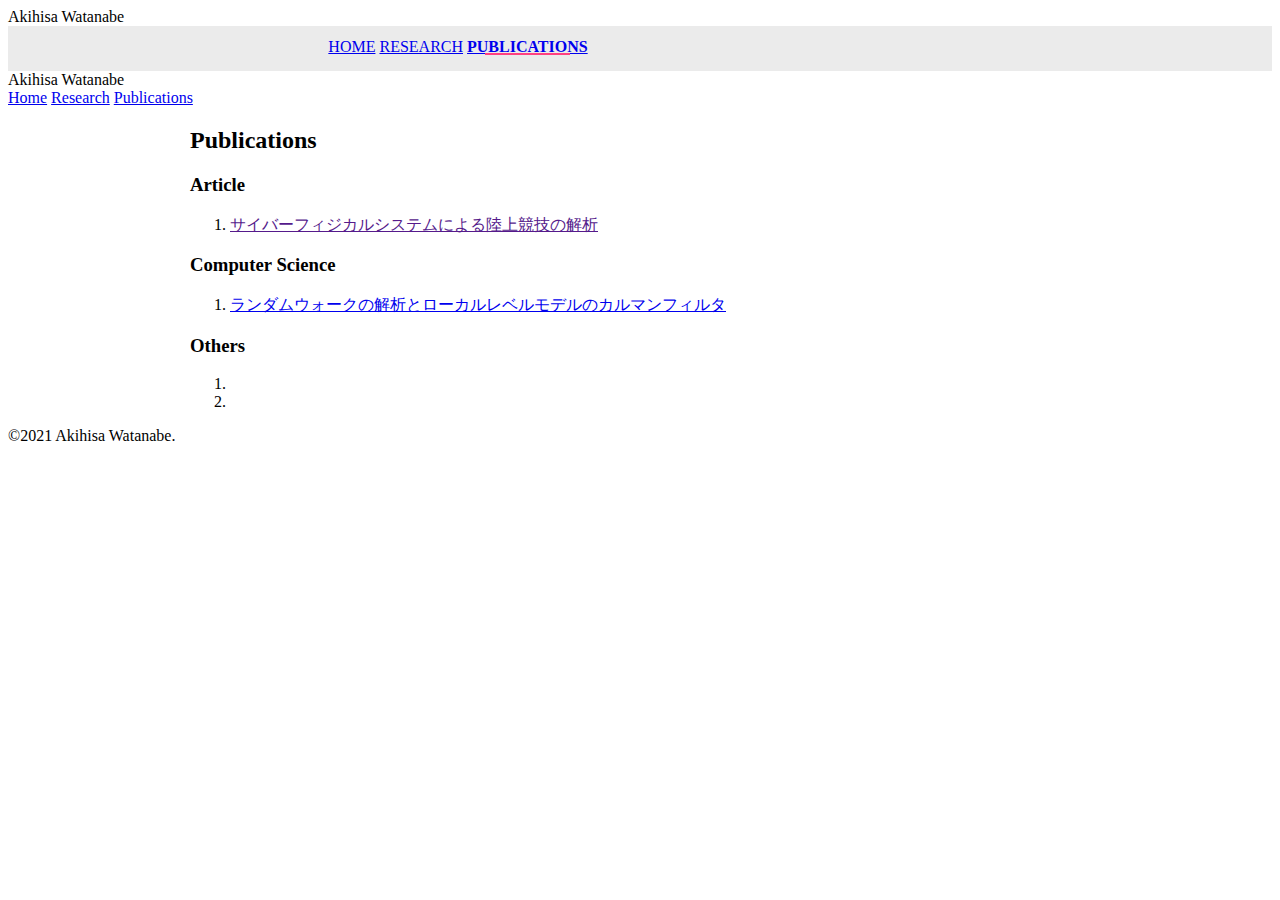
<file: docs/publications.html>
<!doctype html>
<!--
  Material Design Lite
  Copyright 2015 Google Inc. All rights reserved.

  Licensed under the Apache License, Version 2.0 (the "License");
  you may not use this file except in compliance with the License.
  You may obtain a copy of the License at

      https://www.apache.org/licenses/LICENSE-2.0

  Unless required by applicable law or agreed to in writing, software
  distributed under the License is distributed on an "AS IS" BASIS,
  WITHOUT WARRANTIES OR CONDITIONS OF ANY KIND, either express or implied.
  See the License for the specific language governing permissions and
  limitations under the License
-->
<html lang="en">

<head>
    <meta charset="utf-8">
    <meta http-equiv="X-UA-Compatible" content="IE=edge">
    <meta name="description" content="A portfolio template that uses Material Design Lite.">
    <meta name="viewport" content="width=device-width, initial-scale=1.0, minimum-scale=1.0">
    <title>AkihisaWatanabe</title>
    <link rel="stylesheet" href="https://fonts.googleapis.com/css?family=Roboto:regular,bold,italic,thin,light,bolditalic,black,medium&amp;lang=en">
    <link rel="stylesheet" href="https://code.getmdl.io/1.0.6/material.grey-pink.min.css" />
    <link rel="stylesheet" href="styles.css" />
    <link rel="stylesheet" href="https://fonts.googleapis.com/icon?family=Material+Icons">
</head>

<body>
    <div class="mdl-layout mdl-js-layout mdl-layout--fixed-header">
        <header class="mdl-layout__header mdl-layout__header--waterfall portfolio-header">
            <div class="mdl-layout__header-row">
                <span class="mdl-layout__title">Akihisa Watanabe</span>
            </div>
            <div class="mdl-layout__header-row portfolio-navigation-row">
                <nav class="mdl-navigation mdl-typography--body-1-force-preferred-font">
                    <a class="mdl-navigation__link" href="index.html">Home</a>
                    <a class="mdl-navigation__link" href="research.html">Research</a>
                    <a class="mdl-navigation__link is-active" href="publications.html">Publications</a>
                </nav>
            </div>
        </header>
        <div class="mdl-layout__drawer mdl-layout--small-screen-only">
            <span class="mdl-layout__title">Akihisa Watanabe</span>
            <nav class="mdl-navigation mdl-typography--body-1-force-preferred-font">
                <a class="mdl-navigation__link" href="index.html">Home</a>
                <a class="mdl-navigation__link" href="research.html">Research</a>
                <a class="mdl-navigation__link" href="publications.html">Publications</a>
            </nav>
        </div>
        <main class="mdl-layout__content">
            <div class="mdl-grid portfolio-max-width">
                <div class="mdl-cell mdl-cell--12-col mdl-card mdl-shadow--4dp">
                    <div class="mdl-card__title">
                        <h2 class="mdl-card__title-text">Publications</h2>
                    </div>
                    <div class="mdl-grid portfolio-copy">
                        <h3 class="mdl-cell mdl-cell--12-col mdl-typography--headline">Article</h3>
                        <div class="mdl-cell mdl-cell--12-col mdl-card__supporting-text no-padding">
                            <ol class="demo-list-item mdl-list">
                                <li class="mdl-list__item">
                                    <span class="mdl-list__item-primary-content">
                                        <a href= "" target="_blank" >サイバーフィジカルシステムによる陸上競技の解析</a>
                                    </span>
                                </li>
                            </ol>
                        </div>
                        <h3 class="mdl-cell mdl-cell--12-col mdl-typography--headline">Computer Science</h3>
                        <div class="mdl-cell mdl-cell--12-col mdl-card__supporting-text no-padding ">
                            <ol class="demo-list-item mdl-list">
                                <li class="mdl-list__item">
                                    <span class="mdl-list__item-primary-content">
                                        <a href= "https://www.overleaf.com/read/znhtygnyspjk" target="_blank" >ランダムウォークの解析とローカルレベルモデルのカルマンフィルタ</a>
                                    </span>
                                </li>

                            </ol>
                        </div>
                        <h3 class="mdl-cell mdl-cell--12-col mdl-typography--headline">Others</h3>
                        <div class="mdl-cell mdl-cell--12-col mdl-card__supporting-text no-padding ">
                            <ol class="demo-list-item mdl-list">
                                <li class="mdl-list__item">
                                  <span class="mdl-list__item-primary-content">
                                    
                                  </span>
                                </li>
                                <li class="mdl-list__item">
                                  <span class="mdl-list__item-primary-content">
                                    
                                  </span>
                                </li>
                            </ol>
                        </div>
                    </div>
                </div>
            </div>
            <footer class="mdl-mini-footer">
                <div class="mdl-mini-footer__left-section">
                    <div class="mdl-logo">©2021 Akihisa Watanabe.</div>
                </div>
            </footer>
        </main>
    </div>
    <script src="https://code.getmdl.io/1.0.6/material.min.js"></script>
</body>

</html>
</file>
<file: docs/styles.css>
mdl-grid portfolio-max-width
.portfolio-header {
  position: relative;
  background-color: #D8D8D8;
  background-image: url(images/header-bg.jpg);
}

.portfolio-header .mdl-layout__header-row {
  padding: 0;
  -webkit-justify-content: center;
      -ms-flex-pack: center;
          justify-content: center;
}

.portfolio-navigation-row {
  background-color: rgba(0, 0, 0, 0.08);
  text-transform: uppercase;
  height: 45px;
}

.portfolio-navigation-row  .mdl-navigation {
  text-align: center;
  max-width: 900px;
  width: 100%;
}

.portfolio-navigation-row .mdl-navigation__link {
  -webkit-flex: 1;
      -ms-flex: 1;
          flex: 1;
  line-height: 42px;
}

.portfolio-header .mdl-layout__drawer-button {
    background-color: rgba(197, 197, 197, 0.44);
}

.portfolio-navigation-row .is-active {
  position: relative;
  font-weight: bold;
}

.portfolio-navigation-row .is-active:after {
  content: "";
  width: 70%;
  height: 2px;
  display: block;
  position: absolute;
  bottom: 0;
  left: 0;
  background-color: rgb(255,64,129);
  left: 15%;
}


img.article-image {
  width: 100%;
  height: auto;
}

.portfolio-max-width {
  max-width: 900px;
  margin: auto;
}

.portfolio-copy {
  max-width: 700px;
}

.portfolio-card .mdl-card__title {
  padding-bottom: 0;
}

.no-padding {
  padding: 0;
}

.no-left-padding{
  padding-left: 0;
}

.no-bottom-padding {
  padding-bottom: 0;
}

.padding-top {
  padding: 10px 0 0;
}

.portfolio-share-btn {
  position: relative;
  float: right;
  top: -4px;
}

.demo-card-event > .mdl-card__actions {
    -webkit-align-items: center;
        -ms-flex-align: center;
            align-items: center;
    box-sizing: border-box;
    display: -webkit-flex;
    display: -ms-flexbox;
    display: flex;
}

.portfolio-contact .mdl-textfield {
  width: 100%;
}

.portfolio-contact form {
  max-width: 700px;
  margin: auto;
}

.mdl-list{
  width: 100%;
}

hr {
  margin:2em 0 !important;
  width: 100%;
}

.colorTW {color: #00aced;}
.colorGH{color:#333;}
</file>
